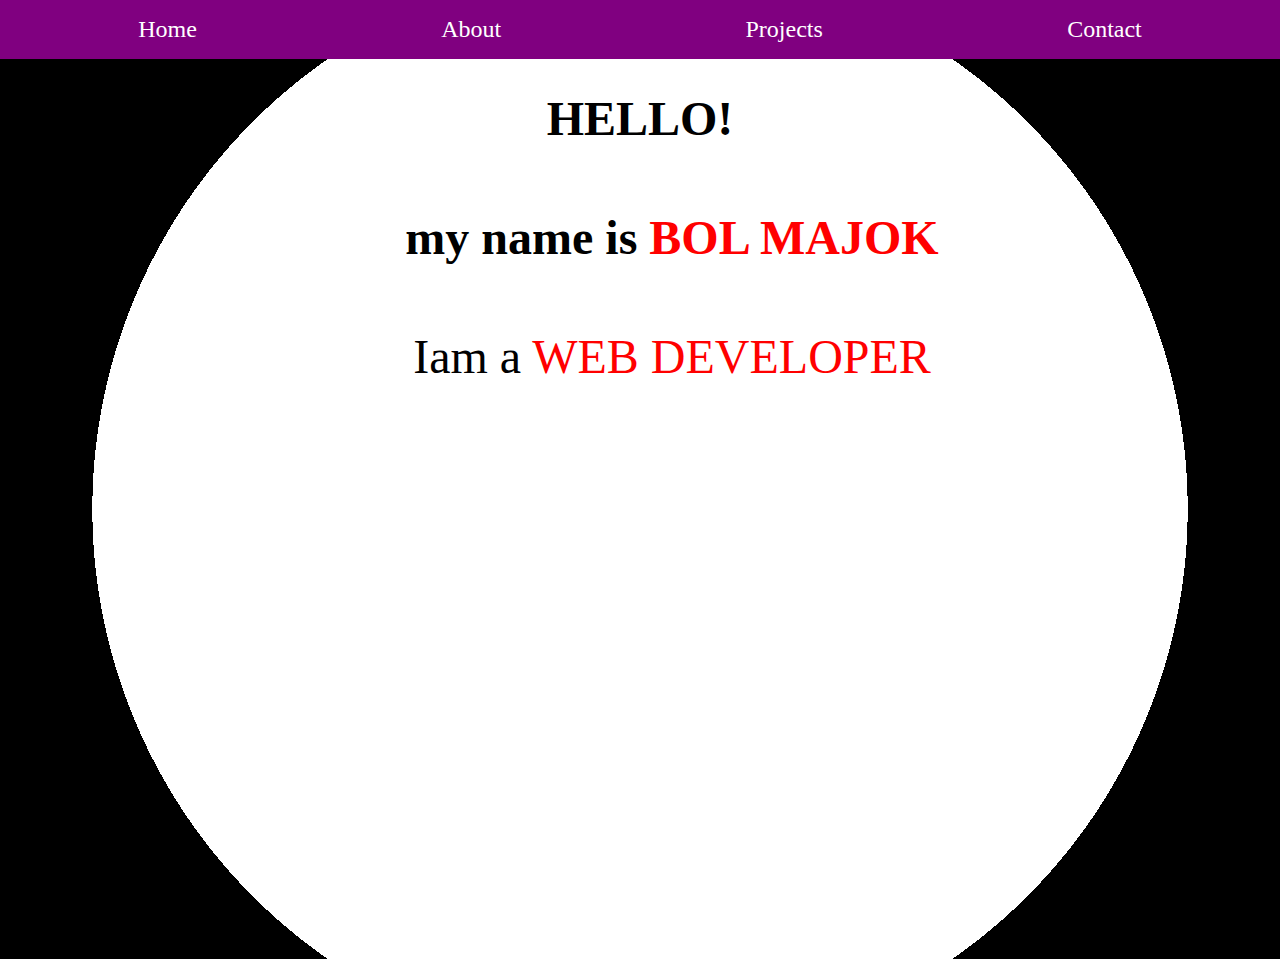
<file: index.html>
<!DOCTYPE html>
<html lang="en">
  <head>
    <meta charset="UTF-8" />
    <meta name="viewport" content="width=device-width, initial-scale=1.0" />
    <meta name="author" content="Bol Majok" />
    <meta name="keywords" content="HTML, CSS, JavaScript" />
    <title>Bol-Majok-Portfolio-Website</title>
    <link rel="stylesheet" href="./index.css" />
  </head>
  <body>
    <main id="main">
      <header id="header">
        <nav id="navbar">
          <div class="nav-div">
            <a href="#homepage" class="home-link">Home</a>
            <a href="about.html" class="home-link">About</a>
            <a href="projects.html" class="home-link">Projects</a>
            <a href="contact.html" class="home-link">Contact</a>
          </div>
        </nav>
      </header>
      <section id="homepage">
        <div class="home-div">
          <div class="h1-div">
            <h1 class="heading1">HELLO!</h1>
            <h2 class="heading2">
              my name is <span class="name-1">BOL MAJOK</span>
            </h2>
          </div>
          <div class="p1-div">
            <p class="p1-paragraph">
              Iam a <span class="web">WEB DEVELOPER</span>
            </p>
          </div>
          <!-- <div class="p2-div">
            <p class="p2-paragraph">
              I am committed and aspiring to developing highly scalable web
              applications
            </p>
          </div> -->
        </div>
      </section>
    </main>
  </body>
</html>
</file>
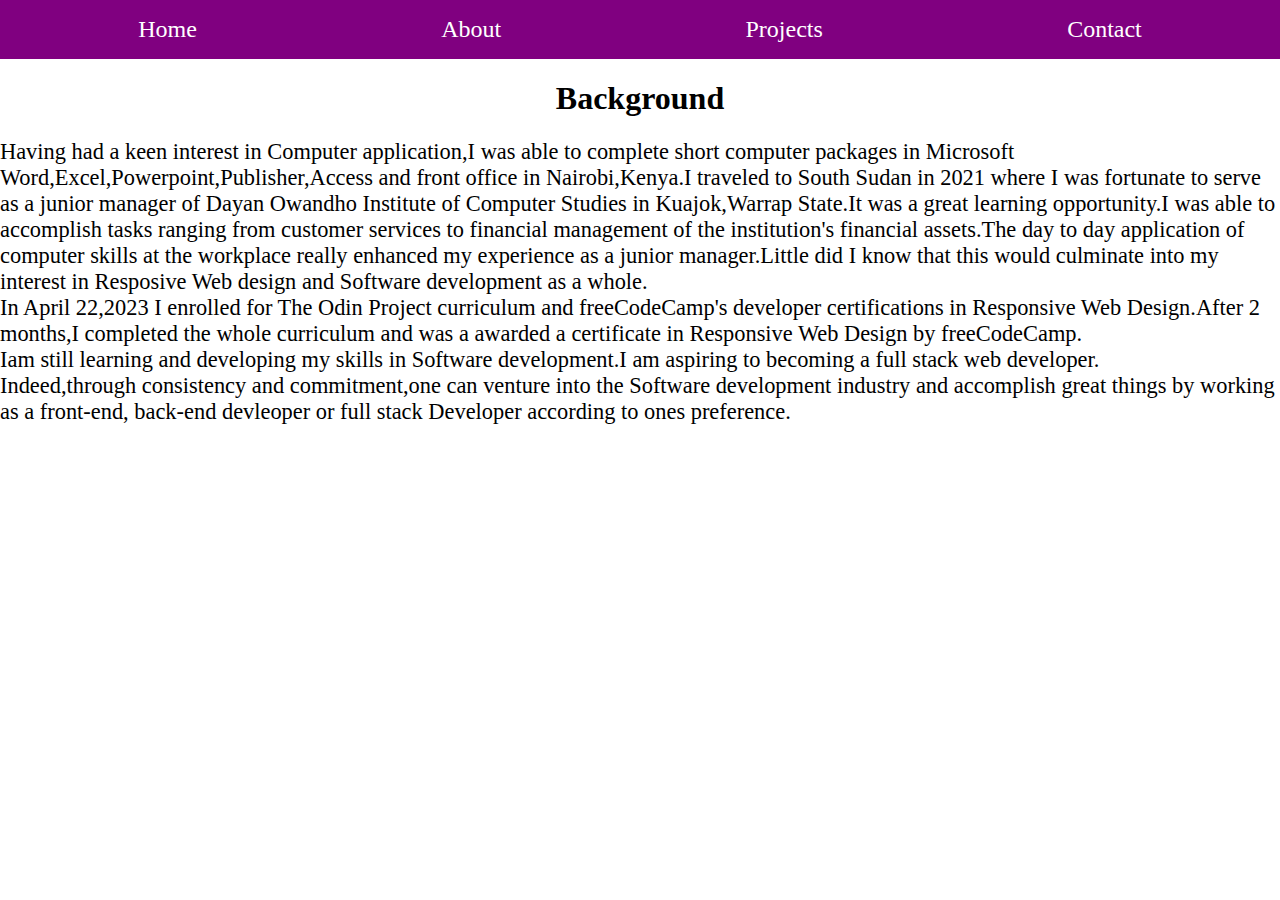
<file: about.html>
<!DOCTYPE html>
<html lang="en">
  <head>
    <meta charset="UTF-8" />
    <meta name="viewport" content="width=device-width, initial-scale=1.0" />
    <meta name="author" content="Bol Majok" />
    <meta name="keywords" content="HTML, CSS, JavaScript" />
    <title>About</title>
    <link rel="stylesheet" href="./index.css" />
  </head>
  <body>
    <main id="main">
      <section>
        <header id="header">
          <nav id="navbar">
            <div class="nav-div">
              <a href="index.html" class="about-link">Home</a>
              <a href="about.html" class="about-link">About</a>
              <a href="projects.html" class="about-link">Projects</a>
              <a href="contact.html" class="about-link">Contact</a>
            </div>
          </nav>
        </header>
      </section>
      <section class="background-section">
        <div>
          <div>
            <h1 class="background-heading">Background</h1>
          </div>
          <div>
            <p class="background-paragraph">
              Having had a keen interest in Computer application,I was able to
              complete short computer packages in Microsoft
              Word,Excel,Powerpoint,Publisher,Access and front office in
              Nairobi,Kenya.I traveled to South Sudan in 2021 where I was
              fortunate to serve as a junior manager of Dayan Owandho Institute
              of Computer Studies in Kuajok,Warrap State.It was a great learning
              opportunity.I was able to accomplish tasks ranging from customer
              services to financial management of the institution's financial
              assets.The day to day application of computer skills at the
              workplace really enhanced my experience as a junior manager.Little
              did I know that this would culminate into my interest in Resposive
              Web design and Software development as a whole.
            </p>
          </div>
        </div>
      </section>
      <section class="additional-background-info">
        <div>
          <div>
            <p class="additional-text">
              In April 22,2023 I enrolled for The Odin Project curriculum and
              freeCodeCamp's developer certifications in Responsive Web
              Design.After 2 months,I completed the whole curriculum and was a
              awarded a certificate in Responsive Web Design by freeCodeCamp.
            </p>
            <p class="additional-text">
              Iam still learning and developing my skills in Software
              development.I am aspiring to becoming a full stack web developer.
            </p>
          </div>
          <div>
            <aside>
              Indeed,through consistency and commitment,one can venture into the
              Software development industry and accomplish great things by
              working as a front-end, back-end devleoper or full stack Developer
              according to ones preference.
            </aside>
          </div>
        </div>
      </section>
    </main>
  </body>
</html>
</file>
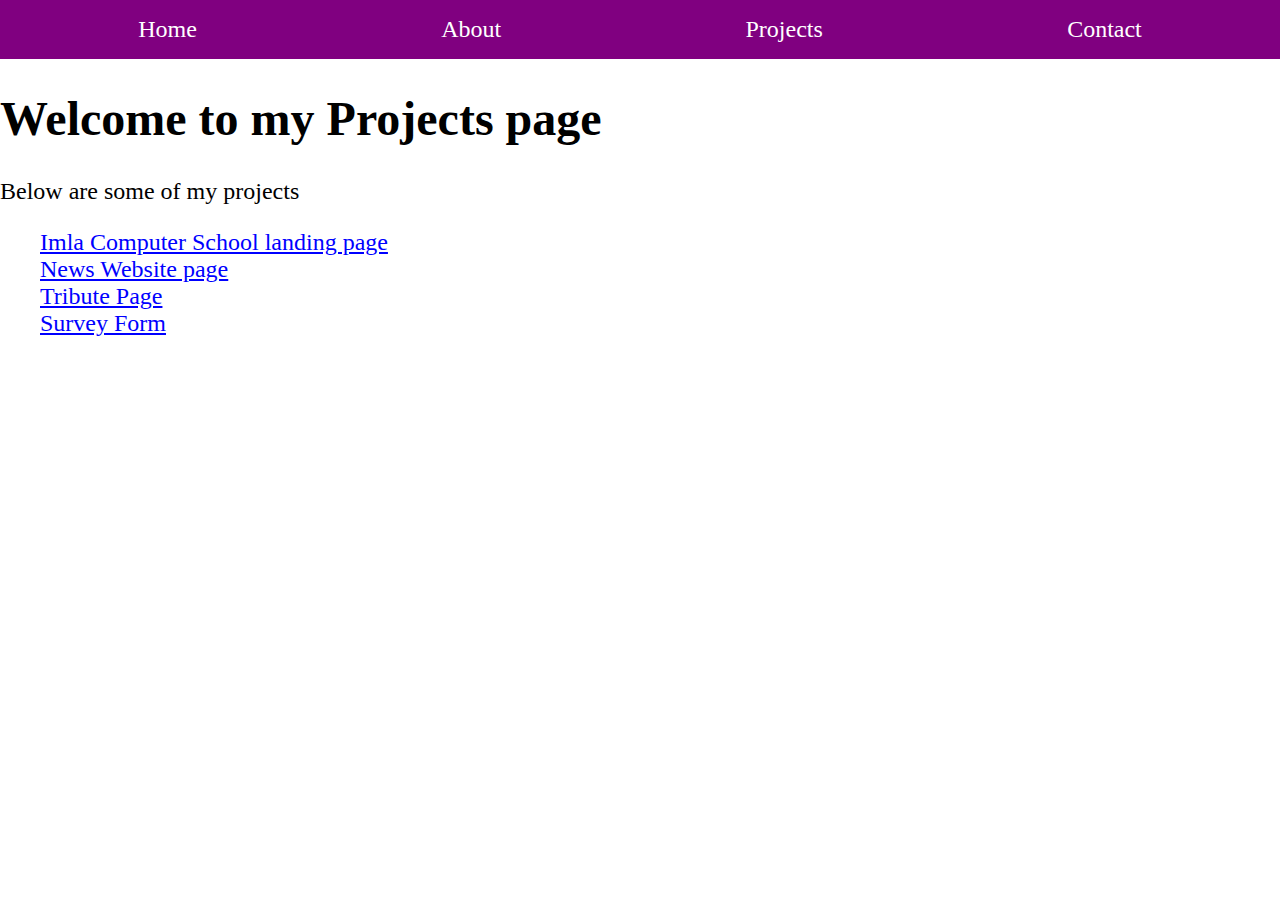
<file: projects.html>
<!DOCTYPE html>
<html lang="en">
  <head>
    <meta charset="UTF-8" />
    <meta name="viewport" content="width=device-width, initial-scale=1.0" />
    <meta name="author" content="Bol Majok" />
    <meta name="keywords" content="HTML, CSS, JavaScript" />
    <title>Projects</title>
    <link rel="stylesheet" href="./index.css" />
  </head>
  <body>
    <main id="main">
      <header id="header">
        <nav id="navbar">
          <div class="nav-div">
            <a href="index.html" class="projects-link">Home</a>
            <a href="about.html" class="projects-link">About</a>
            <a href="projects.html" class="projects-link">Projects</a>
            <a href="contact.html" class="projects-link">Contact</a>
          </div>
        </nav>
      </header>
      <section>
        <div class="projects-div">
          <div class="projects-heading">
            <h1>Welcome to my Projects page</h1>
          </div>
          <div class="projects-paragraph-div">
            <p class="projects-paragraph">Below are some of my projects</p>
          </div>
        </div>
      </section>
      <section class="projects-link">
        <div class="link-div">
          <div>
            <a
              href="https://majok-bol.github.io/Imla-Computer-School/"
              class="a-link"
              >Imla Computer School landing page</a
            >
          </div>

          <div>
            <a
              href="https://majok-bol.github.io/News-Website-Project/"
              class="a-link"
              >News Website page</a
            >
          </div>
          <div>
            <a href="https://majok-bol.github.io/Tribute-Page/" class="a-link"
              >Tribute Page</a
            >
          </div>
          <div>
            <a
              href="https://majok-bol.github.io/FreeCodeCamp-Survey-Form-Project/"
              class="a-link"
              >Survey Form</a
            >
          </div>
        </div>
      </section>
    </main>
  </body>
</html>
</file>
<file: index.css>
body {
  margin: 0;
  padding: 0;
  overflow-y: hidden;
}
#navbar {
  background: purple;
  padding: 1rem;
}

#homepage {
  background-image: radial-gradient(
    circle,
    white 0% 70%,
    black 70% 85%,
    black 85% 100%
  );
  height: 100vh;
}

.home-link {
  font-size: 1.5rem;
  text-decoration: none;
  color: white;
}
.about-link {
  font-size: 1.5rem;
  text-decoration: none;
  color: white;
}
.projects-link {
  font-size: 1.5rem;
  text-decoration: none;
  color: white;
}
.contact-link {
  font-size: 1.5rem;
  text-decoration: none;
  color: white;
}
.icon-link {
  font-size: 0.7rem;
  margin: 2rem;
}
.icon-list {
  margin: 2rem;
}
.a-link {
  color: blue;
  font-size: 1.5rem;
  padding: 0.5rem;
  margin: 2rem;
}

.nav-div {
  display: flex;
  flex-direction: row;
  justify-content: space-around;
}

.heading1 {
  font-size: 3rem;
  color: black;
  margin: 0;
  padding: 2rem;
  text-align: center;
}

.heading2 {
  font-size: 3rem;
  color: black;
  margin: 0;
  padding: 2rem;
  width: 100%;
  text-align: center;
}
.p1-paragraph {
  font-size: 3rem;
  color: black;
  margin: 0;
  padding: 2rem;
  width: 100%;
  text-align: center;
}
.background-heading {
  font-size: 2rem;
  color: black;
  text-align: center;
}
.background-paragraph,
.additional-background-info,
.additional-text {
  font-size: 1.4rem;
  margin: 0 auto;
  padding: 0;
}
.projects-heading {
  font-size: 1.5rem;
}
.projects-paragraph {
  font-size: 1.5rem;
}
@keyframes web {
  0% {
    color: red;
  }
  25% {
    color: red;
  }
  40% {
    color: black;
  }
  50% {
    color: aqua;
  }
  60% {
    color: blue;
  }
  65% {
    color: purple;
  }
  75% {
    color: deepskyblue;
  }
  100% {
    color: red;
  }
}

.web {
  color: red;
  animation-name: web;
  animation-duration: 5s;
  animation-timing-function: ease-in-out;
  animation-delay: 2s;
  animation-iteration-count: infinite;
  animation-direction: alternate;
}

.name-1 {
  color: red;
}
</file>
